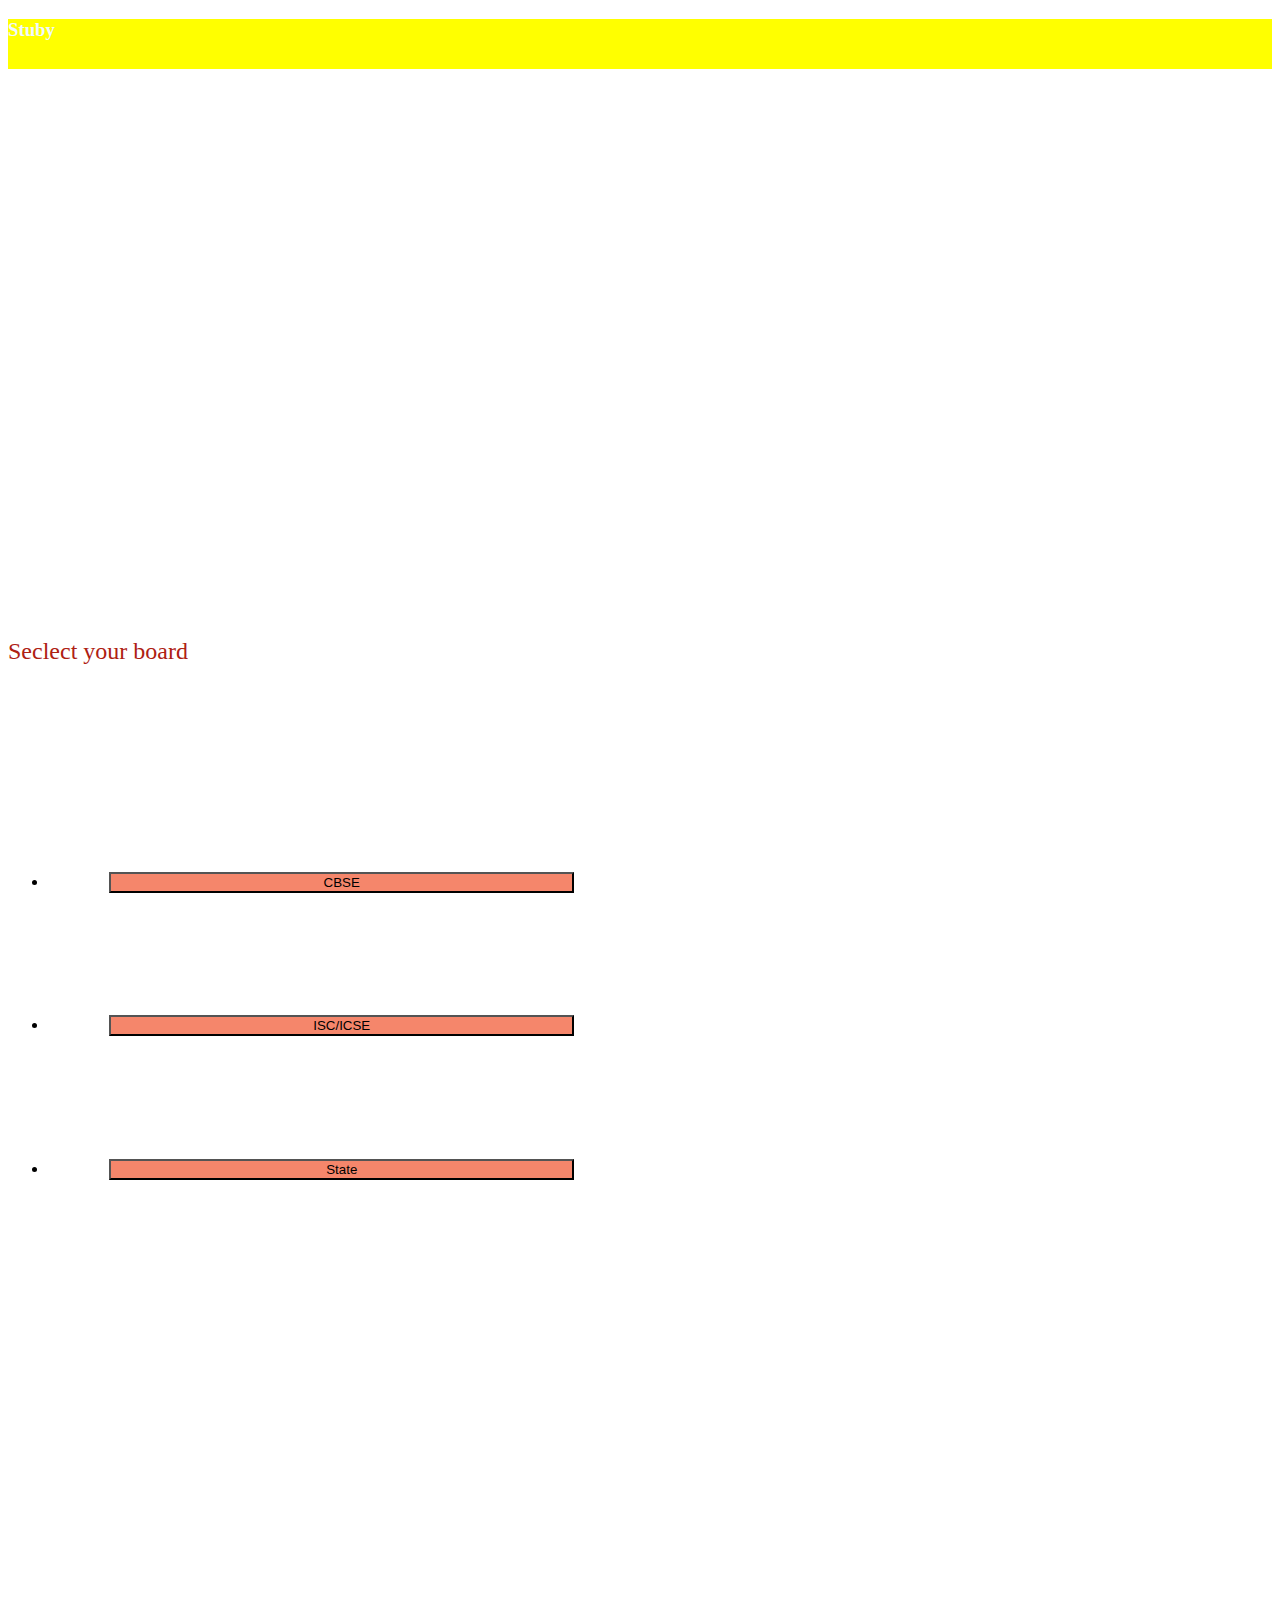
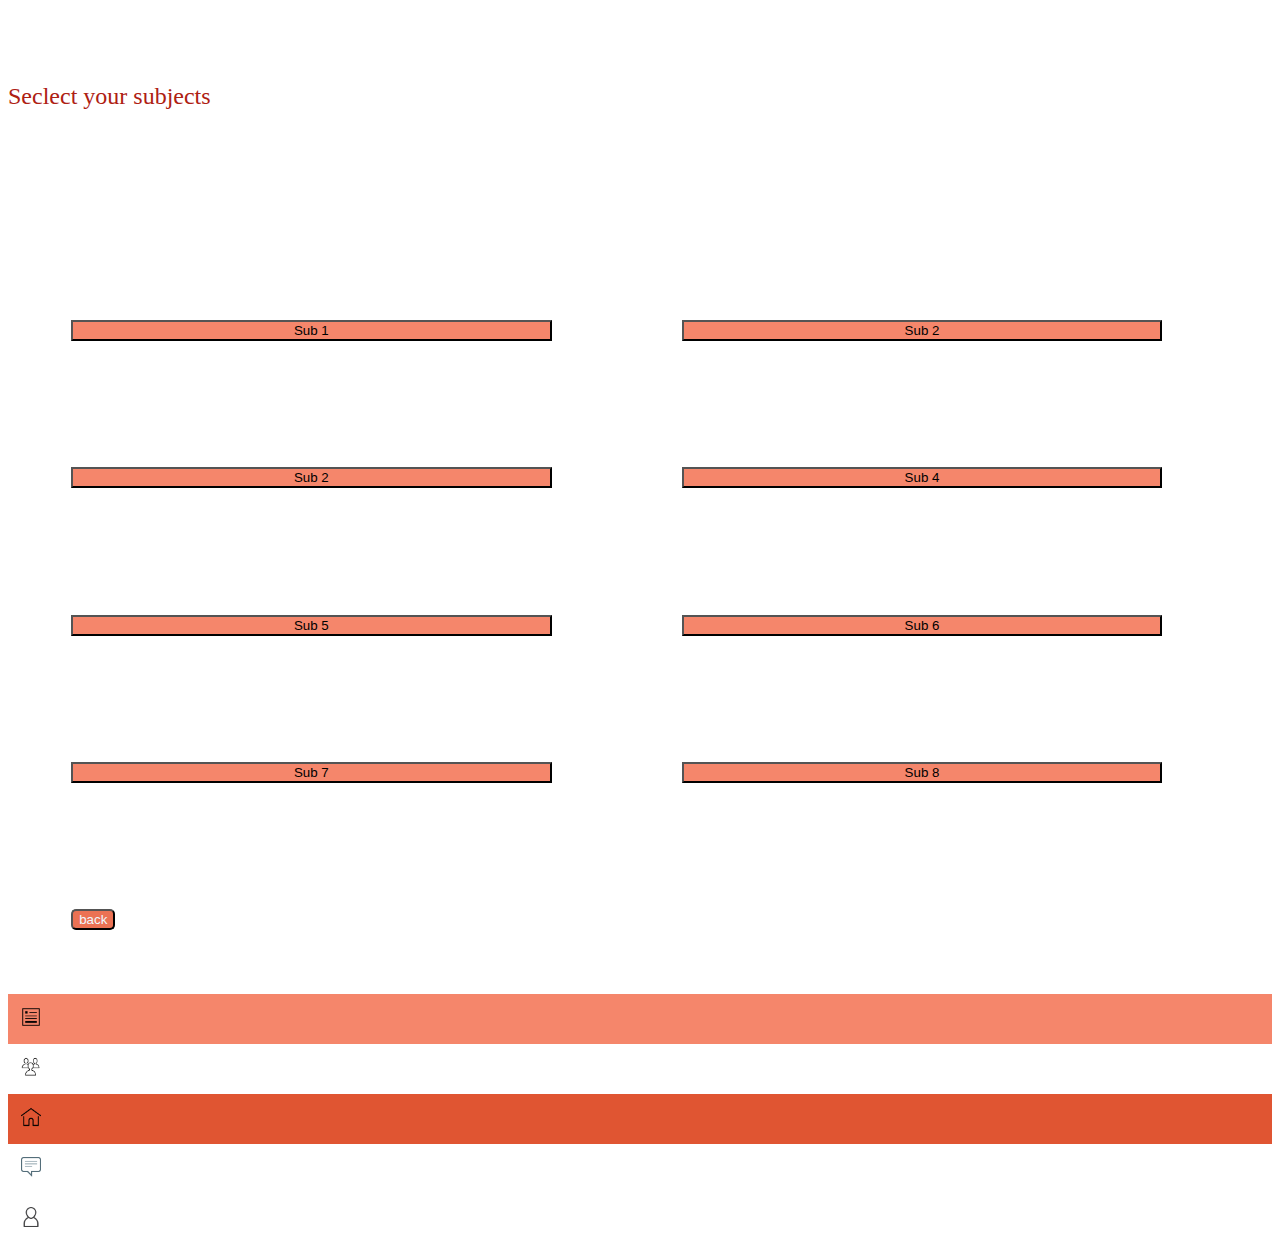
<file: index.html>
<!DOCTYPE html>
<html lang="en">

<head>
    <meta charset="UTF-8">
    <meta http-equiv="X-UA-Compatible" content="IE=edge">
    <meta name="viewport" content="width=device-width, initial-scale=1.0">
    <title>Ltuby</title>
    <link rel="stylesheet" href="index.css">
    <link rel="stylesheet" href="index.css">
    <link rel="stylesheet" href="https://cdn.jsdelivr.net/npm/bootstrap@4.6.0/dist/css/bootstrap.min.css"
        integrity="sha384-B0vP5xmATw1+K9KRQjQERJvTumQW0nPEzvF6L/Z6nronJ3oUOFUFpCjEUQouq2+l" crossorigin="anonymous">
    <script src="https://code.jquery.com/jquery-3.5.1.slim.min.js"
        integrity="sha384-DfXdz2htPH0lsSSs5nCTpuj/zy4C+OGpamoFVy38MVBnE+IbbVYUew+OrCXaRkfj"
        crossorigin="anonymous"></script>
    <script src="https://cdn.jsdelivr.net/npm/bootstrap@4.6.0/dist/js/bootstrap.bundle.min.js"
        integrity="sha384-Piv4xVNRyMGpqkS2by6br4gNJ7DXjqk09RmUpJ8jgGtD7zP9yug3goQfGII0yAns"
        crossorigin="anonymous"></script>

    <link rel="stylesheet" href="index.css">
</head>

<body>
    <!-- top name start  -->
    <div id="top" class="fixed-top shadow">
        <h3 class="pl-2 pt-1">Stuby</h3>
    </div>
    <!-- top name end -->



    <!-- main content start -->
    <!-- Board start -->
  <show id="showme">
    <div  id="mainmain" style="margin-top :45%;"class="container-fluid  text-center">
        <h2 id="small_headings" class="" style=" padding-bottom: 10%;">Seclect your board</h2>
        <div class="">
            <ul class="list-unstyled" >
                <li><button onclick="btn2()" id="btnm" type="button" class="btn btn-primary btn-lg">CBSE</button></li>
                <li><button onclick="btn2()" id="btnm" type="button" class="btn btn-primary btn-lg">ISC/ICSE</button></li>
                <li><button onclick="btn2()" id="btnm" type="button" class="btn btn-primary btn-lg">State</button></li>
               
            </ul>
        </div>
    </div>
  </show>
  
  <show id="sub" class="d-none">
    
    <div  id="mainmain" style="margin-top :35%;"class="container-fluid  text-center">
       
        <h2 id="small_headings" class="" style=" padding-bottom: 10%;">Seclect your subjects</h2>      
    </div>

       
        <button id="btnm" type="button" class="btn btn-primary btn-lg ">Sub 1</button>
        <button id="btnm" type="button" class="btn btn-primary btn-lg">Sub 2</button>
        <button id="btnm" type="button" class="btn btn-primary btn-lg">Sub 2</button>
        <button id="btnm" type="button" class="btn btn-primary btn-lg">Sub 4</button>
        <button id="btnm" type="button" class="btn btn-primary btn-lg">Sub 5</button>
        <button id="btnm" type="button" class="btn btn-primary btn-lg">Sub 6</button>
        <button id="btnm" type="button" class="btn btn-primary btn-lg">Sub 7</button>
        <button id="btnm" type="button" class="btn btn-primary btn-lg">Sub 8</button>
        <button onclick="back()" type="button" id="bckbtn"> back</button>

  </show>
 
  <!-- <button id="btnm" onclick="show('Frist button')" type="button">Click ME</button> -->
    <!-- Board end -->
    



    <!-- Subjet start -->

    <!-- subjet end -->

    <!-- main content ends -->





    <!-- bottm navigation start -->
    <div id="Nav" class="row text-center fixed-bottom border-dark shadow">

        <div onclick="feed()" id="hov" class="col-2 my-auto"><a href="feed.html"><img id="icon"
                    src="Images\feed.png"></a></div>

        <div onclick="councle()" id="hov" class="col-2 my-auto bg-ino"><a href="councle.html"><img id="icon"
                    src="Images\person.png"> </a></div>

        <div style="background-color:  #e05532;" id="hov" class="col-4 my-auto"> <a href="index.html"><img id="icon"
                    src="Images\home.png"></a> </div>
        <div id="hov" class="col-2 my-auto bg-"><a href="chat.html"><img id="icon" src="Images\chats.png"></a> </div>
        <div id="hov" class="col-2 my-auto"><a href="profile.html"><img id="icon" src="Images\acc.png"></a></div>
    </div>
    <!-- bottom navigation end -->

    <script src="index.js"></script>
</body>

</html>
</file>
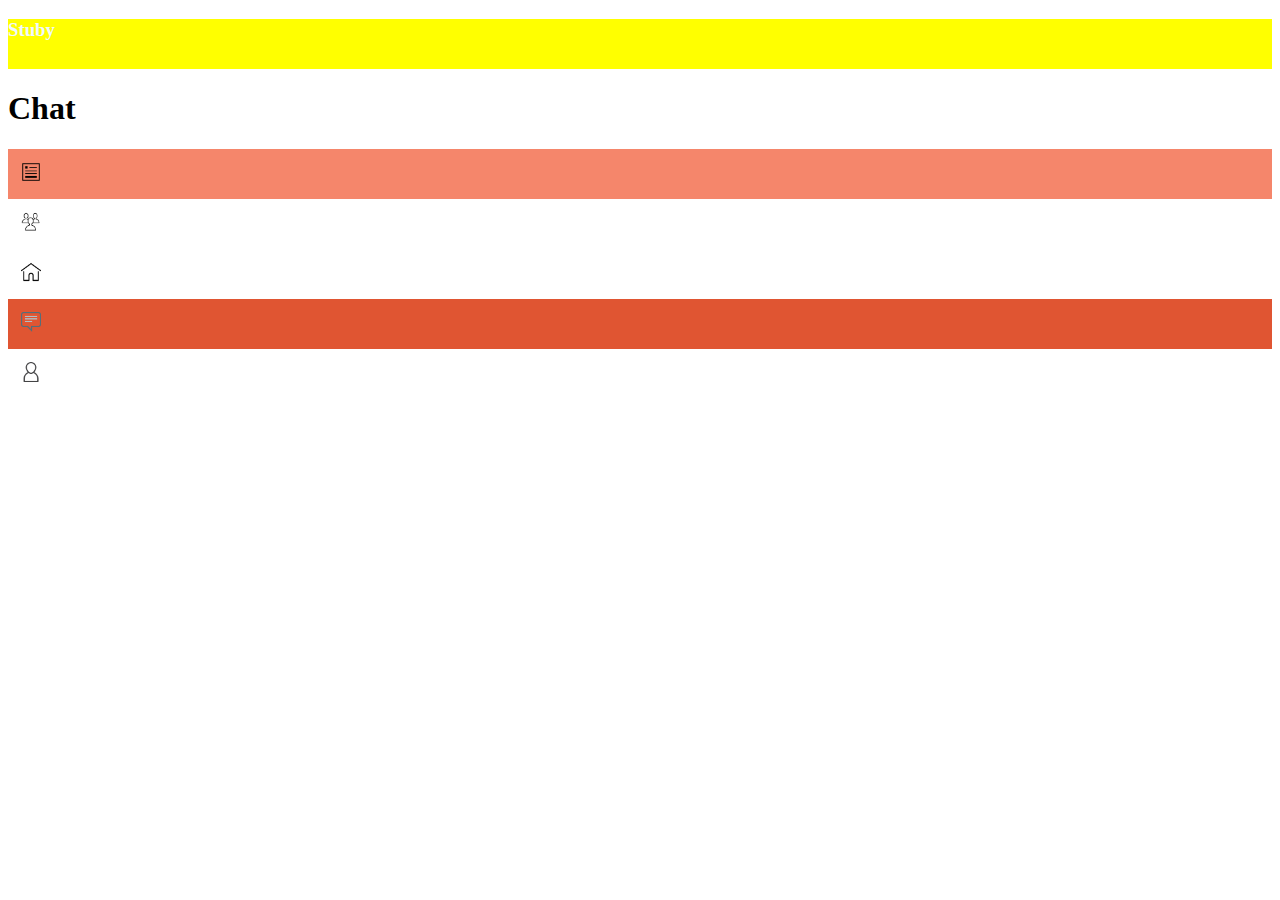
<file: chat.html>
<!DOCTYPE html>
<html lang="en">

<head>
    <meta charset="UTF-8">
    <meta http-equiv="X-UA-Compatible" content="IE=edge">
    <meta name="viewport" content="width=device-width, initial-scale=1.0">
    <title>Stuby</title>

    <link rel="stylesheet" href="index.css">
    <link rel="stylesheet" href="https://cdn.jsdelivr.net/npm/bootstrap@4.6.0/dist/css/bootstrap.min.css"
        integrity="sha384-B0vP5xmATw1+K9KRQjQERJvTumQW0nPEzvF6L/Z6nronJ3oUOFUFpCjEUQouq2+l" crossorigin="anonymous">
    <script src="https://code.jquery.com/jquery-3.5.1.slim.min.js"
        integrity="sha384-DfXdz2htPH0lsSSs5nCTpuj/zy4C+OGpamoFVy38MVBnE+IbbVYUew+OrCXaRkfj"
        crossorigin="anonymous"></script>
    <script src="https://cdn.jsdelivr.net/npm/bootstrap@4.6.0/dist/js/bootstrap.bundle.min.js"
        integrity="sha384-Piv4xVNRyMGpqkS2by6br4gNJ7DXjqk09RmUpJ8jgGtD7zP9yug3goQfGII0yAns"
        crossorigin="anonymous"></script>

    <link rel="stylesheet" href="index.css">
</head>

<body>
    <!-- top name start  -->
    <div id="top" class="">
        <h3 class="pl-2 pt-1">Stuby</h3>
    </div>
    <!-- top name end -->

    <!-- main content start -->
    <h1>Chat</h1>
    <!-- main content ends -->


   <!-- bottm navigation start -->
    <div id="Nav" class="row text-center fixed-bottom border-dark">
        
        <div  onclick="feed()" id="hov"class="col-2 my-auto" ><a href="feed.html"><img id="icon" src="Images\feed.png"></a></div>

        <div onclick="councle()" id="hov"class="col-2 my-auto bg-ino"><a href="councle.html"><img id="icon" src="Images\person.png"> </a></div>

        <div id="hov"class="col-4 my-auto"> <a href="index.html"><img id="icon" src="Images\home.png"></a> </div>
        <div style="background-color:  #e05532;" id="hov"class="col-2 my-auto bg-"><a href="chat.html"><img id="icon" src="Images\chats.png"></a> </div>
        <div id="hov"class="col-2 my-auto"><a href="profile.html"><img id="icon" src="Images\acc.png"></a></div>
    </div>
    <!-- bottom navigation end -->

    <script src="index.js"></script>
</body>

</html>
</file>
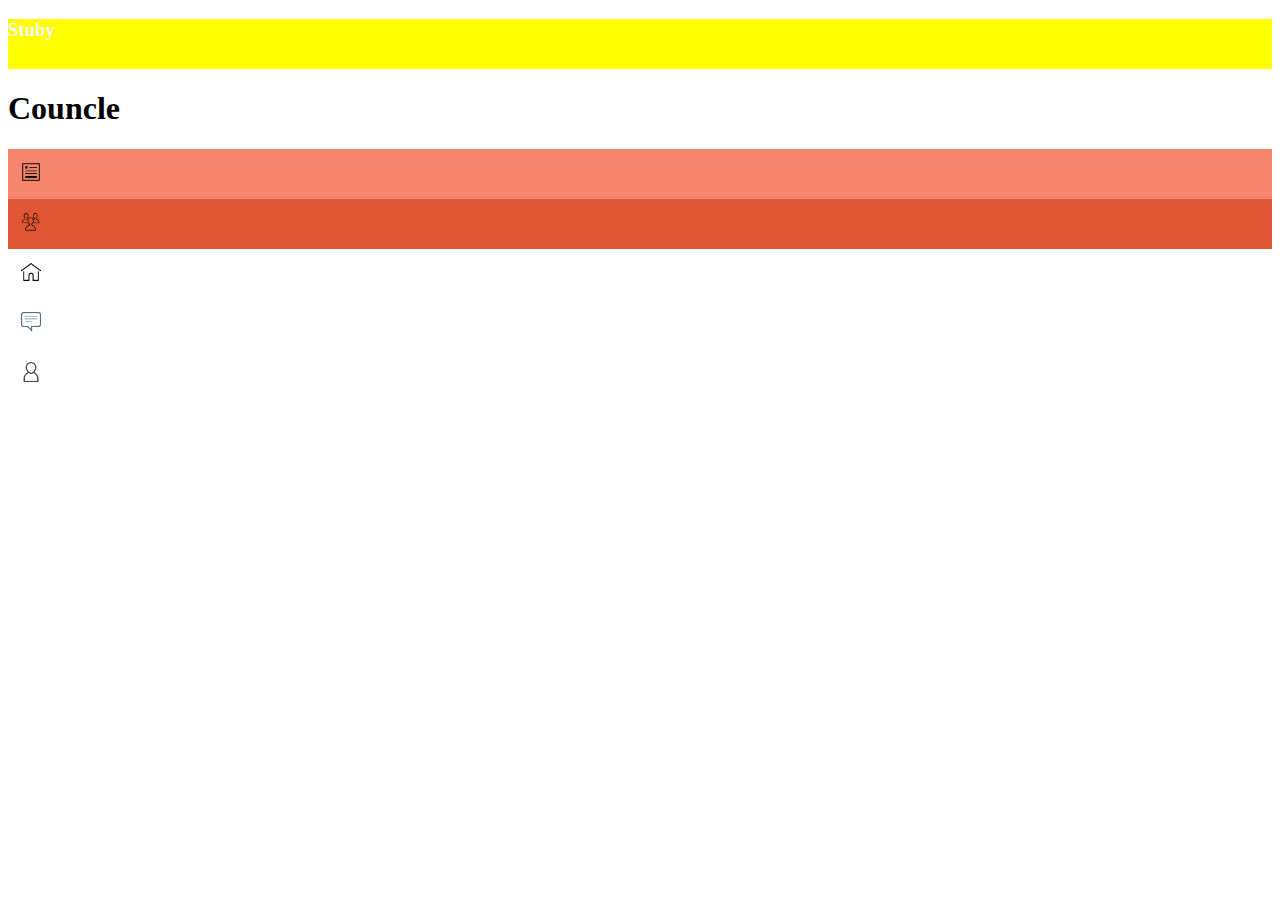
<file: councle.html>
<!DOCTYPE html>
<html lang="en">

<head>
    <meta charset="UTF-8">
    <meta http-equiv="X-UA-Compatible" content="IE=edge">
    <meta name="viewport" content="width=device-width, initial-scale=1.0">
    <title>Stuby</title>

    <link rel="stylesheet" href="index.css">
    <link rel="stylesheet" href="https://cdn.jsdelivr.net/npm/bootstrap@4.6.0/dist/css/bootstrap.min.css"
        integrity="sha384-B0vP5xmATw1+K9KRQjQERJvTumQW0nPEzvF6L/Z6nronJ3oUOFUFpCjEUQouq2+l" crossorigin="anonymous">
    <script src="https://code.jquery.com/jquery-3.5.1.slim.min.js"
        integrity="sha384-DfXdz2htPH0lsSSs5nCTpuj/zy4C+OGpamoFVy38MVBnE+IbbVYUew+OrCXaRkfj"
        crossorigin="anonymous"></script>
    <script src="https://cdn.jsdelivr.net/npm/bootstrap@4.6.0/dist/js/bootstrap.bundle.min.js"
        integrity="sha384-Piv4xVNRyMGpqkS2by6br4gNJ7DXjqk09RmUpJ8jgGtD7zP9yug3goQfGII0yAns"
        crossorigin="anonymous"></script>

    <link rel="stylesheet" href="index.css">
</head>

<body>
    <!-- top name start  -->
    <div id="top" class="">
        <h3 class="pl-2 pt-1">Stuby</h3>
    </div>
    <!-- top name end -->

    <!-- main content start -->
    <h1>Councle</h1>
    <!-- main content ends -->


   <!-- bottm navigation start -->
    <div id="Nav" class="row text-center fixed-bottom border-dark">
        
        <div onclick="feed()" id="hov"class="col-2 my-auto" ><a href="feed.html"><img id="icon" src="Images\feed.png"></a></div>

        <div style="background-color:  #e05532;" onclick="councle()" id="hov"class="col-2 my-auto bg-ino"><a href="councle.html"><img id="icon" src="Images\person.png"> </a></div>

        <div id="hov"class="col-4 my-auto"> <a href="index.html"><img id="icon" src="Images\home.png"></a> </div>
        <div id="hov"class="col-2 my-auto bg-"><a href="chat.html"><img id="icon" src="Images\chats.png"></a> </div>
        <div id="hov"class="col-2 my-auto"><a href="profile.html"><img id="icon" src="Images\acc.png"></a></div>
    </div>
    <!-- bottom navigation end -->

    <script src="index.js"></script>
</body>

</html>
</file>
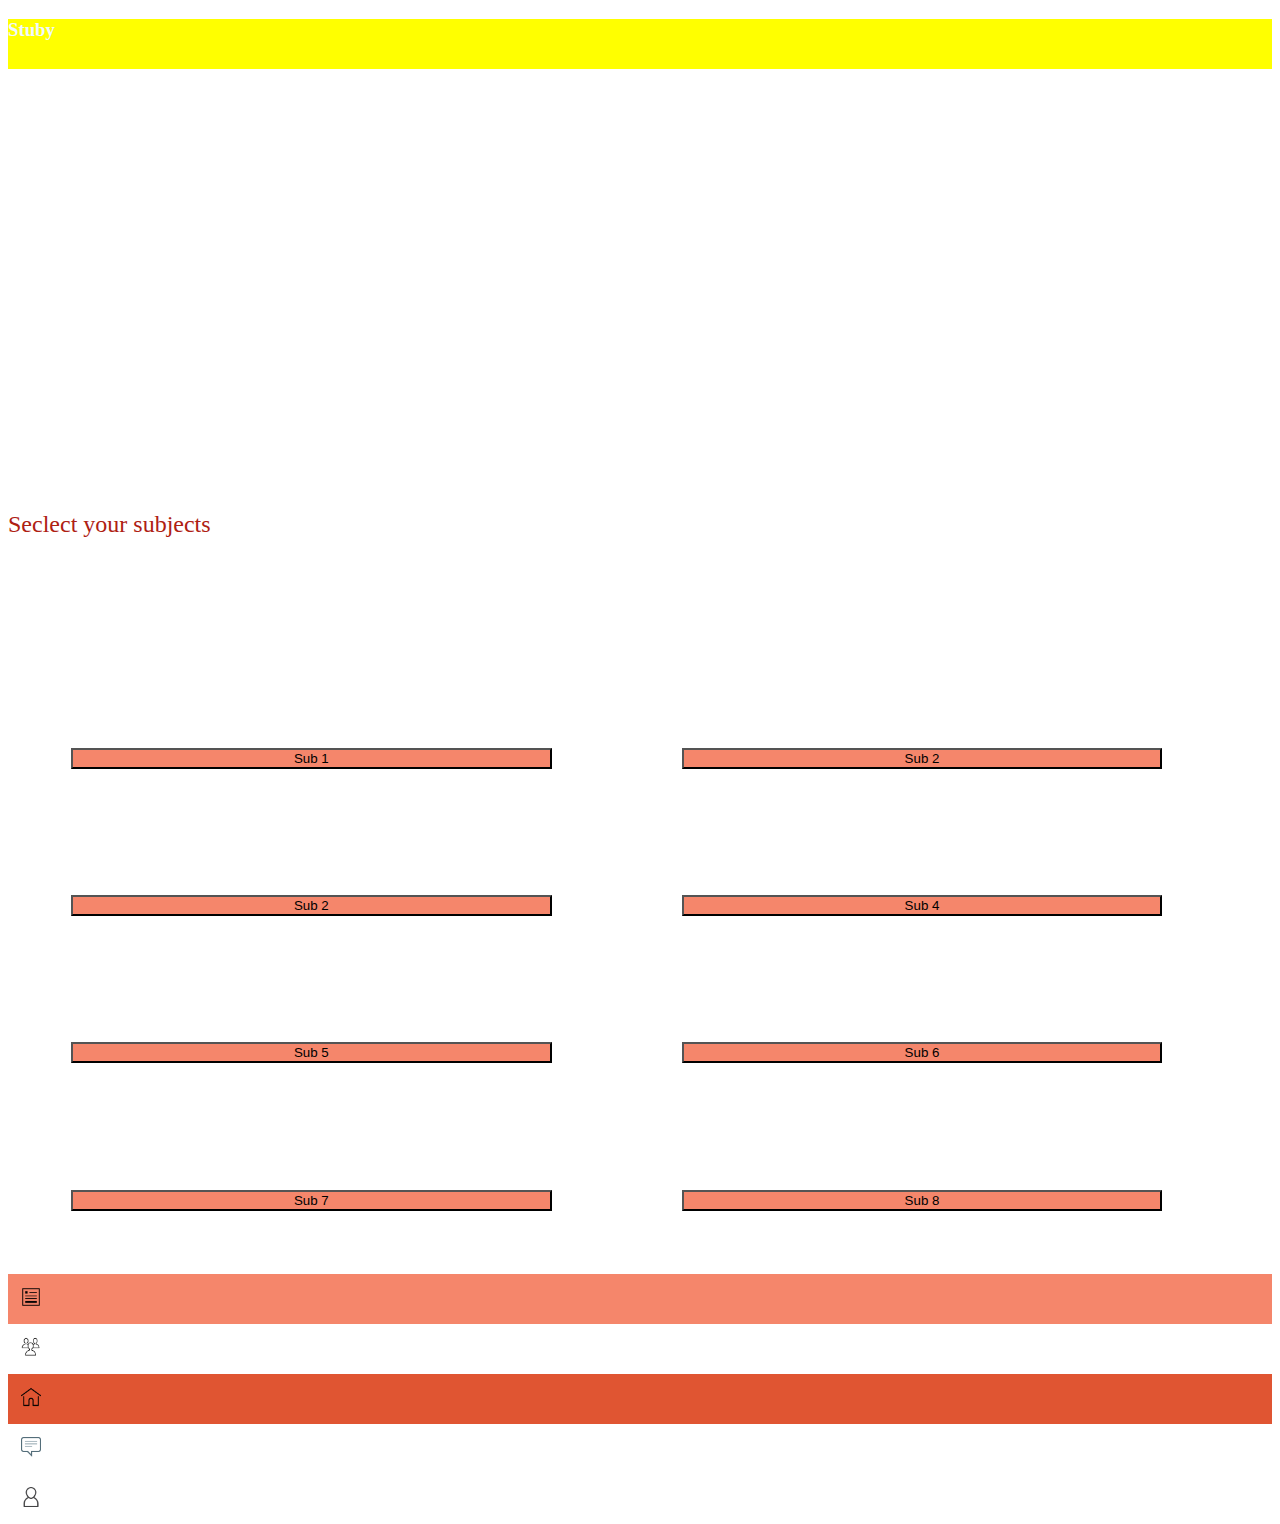
<file: element.html>
<!DOCTYPE html>
<html lang="en">

<head>
    <meta charset="UTF-8">
    <meta http-equiv="X-UA-Compatible" content="IE=edge">
    <meta name="viewport" content="width=device-width, initial-scale=1.0">
    <title>Elements</title>
    <link rel="stylesheet" href="index.css">
    <link rel="stylesheet" href="index.css">
    <link rel="stylesheet" href="https://cdn.jsdelivr.net/npm/bootstrap@4.6.0/dist/css/bootstrap.min.css"
        integrity="sha384-B0vP5xmATw1+K9KRQjQERJvTumQW0nPEzvF6L/Z6nronJ3oUOFUFpCjEUQouq2+l" crossorigin="anonymous">
    <script src="https://code.jquery.com/jquery-3.5.1.slim.min.js"
        integrity="sha384-DfXdz2htPH0lsSSs5nCTpuj/zy4C+OGpamoFVy38MVBnE+IbbVYUew+OrCXaRkfj"
        crossorigin="anonymous"></script>
    <script src="https://cdn.jsdelivr.net/npm/bootstrap@4.6.0/dist/js/bootstrap.bundle.min.js"
        integrity="sha384-Piv4xVNRyMGpqkS2by6br4gNJ7DXjqk09RmUpJ8jgGtD7zP9yug3goQfGII0yAns"
        crossorigin="anonymous"></script>

    <link rel="stylesheet" href="index.css">
</head>

<body>
    <!-- top name start  -->
    <div id="top" class="fixed-top shadow">
        <h3 class="pl-2 pt-1">Stuby</h3>
    </div>
    <!-- top name end -->



    <!-- main content start -->
    <!-- Board start -->
  <show id="sub">
    <div  id="mainmain" style="margin-top :35%;"class="container-fluid  text-center">
        <h2 id="small_headings" class="" style=" padding-bottom: 10%;">Seclect your subjects</h2>      
    </div>

       
        <button id="btnm" type="button" class="btn btn-primary btn-lg ">Sub 1</button>
        <button id="btnm" type="button" class="btn btn-primary btn-lg">Sub 2</button>
        <button id="btnm" type="button" class="btn btn-primary btn-lg">Sub 2</button>
        <button id="btnm" type="button" class="btn btn-primary btn-lg">Sub 4</button>
        <button id="btnm" type="button" class="btn btn-primary btn-lg">Sub 5</button>
        <button id="btnm" type="button" class="btn btn-primary btn-lg">Sub 6</button>
        <button id="btnm" type="button" class="btn btn-primary btn-lg">Sub 7</button>
        <button id="btnm" type="button" class="btn btn-primary btn-lg">Sub 8</button>
        
  </show>

  <!-- <button id="btnm" onclick="show('Frist button')" type="button">Click ME</button> -->
    <!-- Board end -->
    



    <!-- Subjet start -->

    <!-- subjet end -->

    <!-- main content ends -->





    <!-- bottm navigation start -->
    <div id="Nav" class="row text-center fixed-bottom border-dark shadow">

        <div onclick="feed()" id="hov" class="col-2 my-auto"><a href="feed.html"><img id="icon"
                    src="Images\feed.png"></a></div>

        <div onclick="councle()" id="hov" class="col-2 my-auto bg-ino"><a href="councle.html"><img id="icon"
                    src="Images\person.png"> </a></div>

        <div style="background-color:  #e05532;" id="hov" class="col-4 my-auto"> <a href="index.html"><img id="icon"
                    src="Images\home.png"></a> </div>
        <div id="hov" class="col-2 my-auto bg-"><a href="chat.html"><img id="icon" src="Images\chats.png"></a> </div>
        <div id="hov" class="col-2 my-auto"><a href="profile.html"><img id="icon" src="Images\acc.png"></a></div>
    </div>
    <!-- bottom navigation end -->

    <script src="index.js"></script>
</body>

</html>
</file>
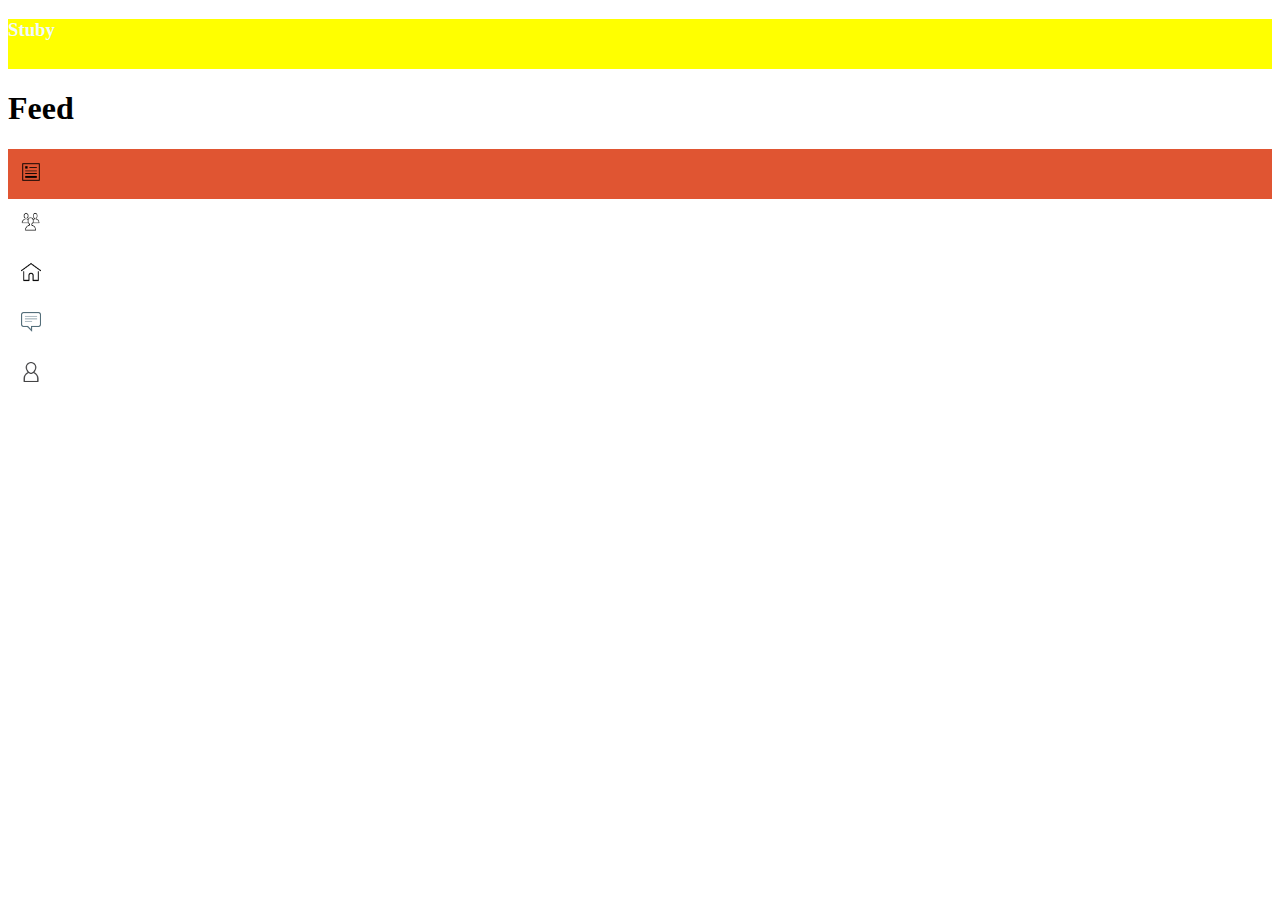
<file: feed.html>
<!DOCTYPE html>
<html lang="en">

<head>
    <meta charset="UTF-8">
    <meta http-equiv="X-UA-Compatible" content="IE=edge">
    <meta name="viewport" content="width=device-width, initial-scale=1.0">
    <title>Stuby</title>

    <link rel="stylesheet" href="index.css">
    <link rel="stylesheet" href="https://cdn.jsdelivr.net/npm/bootstrap@4.6.0/dist/css/bootstrap.min.css"
        integrity="sha384-B0vP5xmATw1+K9KRQjQERJvTumQW0nPEzvF6L/Z6nronJ3oUOFUFpCjEUQouq2+l" crossorigin="anonymous">
    <script src="https://code.jquery.com/jquery-3.5.1.slim.min.js"
        integrity="sha384-DfXdz2htPH0lsSSs5nCTpuj/zy4C+OGpamoFVy38MVBnE+IbbVYUew+OrCXaRkfj"
        crossorigin="anonymous"></script>
    <script src="https://cdn.jsdelivr.net/npm/bootstrap@4.6.0/dist/js/bootstrap.bundle.min.js"
        integrity="sha384-Piv4xVNRyMGpqkS2by6br4gNJ7DXjqk09RmUpJ8jgGtD7zP9yug3goQfGII0yAns"
        crossorigin="anonymous"></script>

    <link rel="stylesheet" href="index.css">
</head>

<body>
    <!-- top name start  -->
    <div id="top" class="">
        <h3 class="pl-2 pt-1">Stuby</h3>
    </div>
    <!-- top name end -->

    <!-- main content start -->
    <h1>Feed</h1>
    <!-- main content ends -->


   <!-- bottm navigation start -->
    <div id="Nav" class="row text-center fixed-bottom border-dark">
        
        <div style="background-color:  #e05532;" onclick="feed()" id="hov"class="col-2 my-auto" ><a href="feed.html"><img id="icon" src="Images\feed.png"></a></div>

        <div onclick="councle()" id="hov"class="col-2 my-auto bg-ino"><a href="councle.html"><img id="icon" src="Images\person.png"> </a></div>

        <div id="hov"class="col-4 my-auto"> <a href="index.html"><img id="icon" src="Images\home.png"></a> </div>
        <div id="hov"class="col-2 my-auto bg-"><a href="chat.html"><img id="icon" src="Images\chats.png"></a> </div>
        <div id="hov"class="col-2 my-auto"><a href="profile.html"><img id="icon" src="Images\acc.png"></a></div>
    </div>
    <!-- bottom navigation end -->

    <script src="index.js"></script>
</body>

</html>
</file>
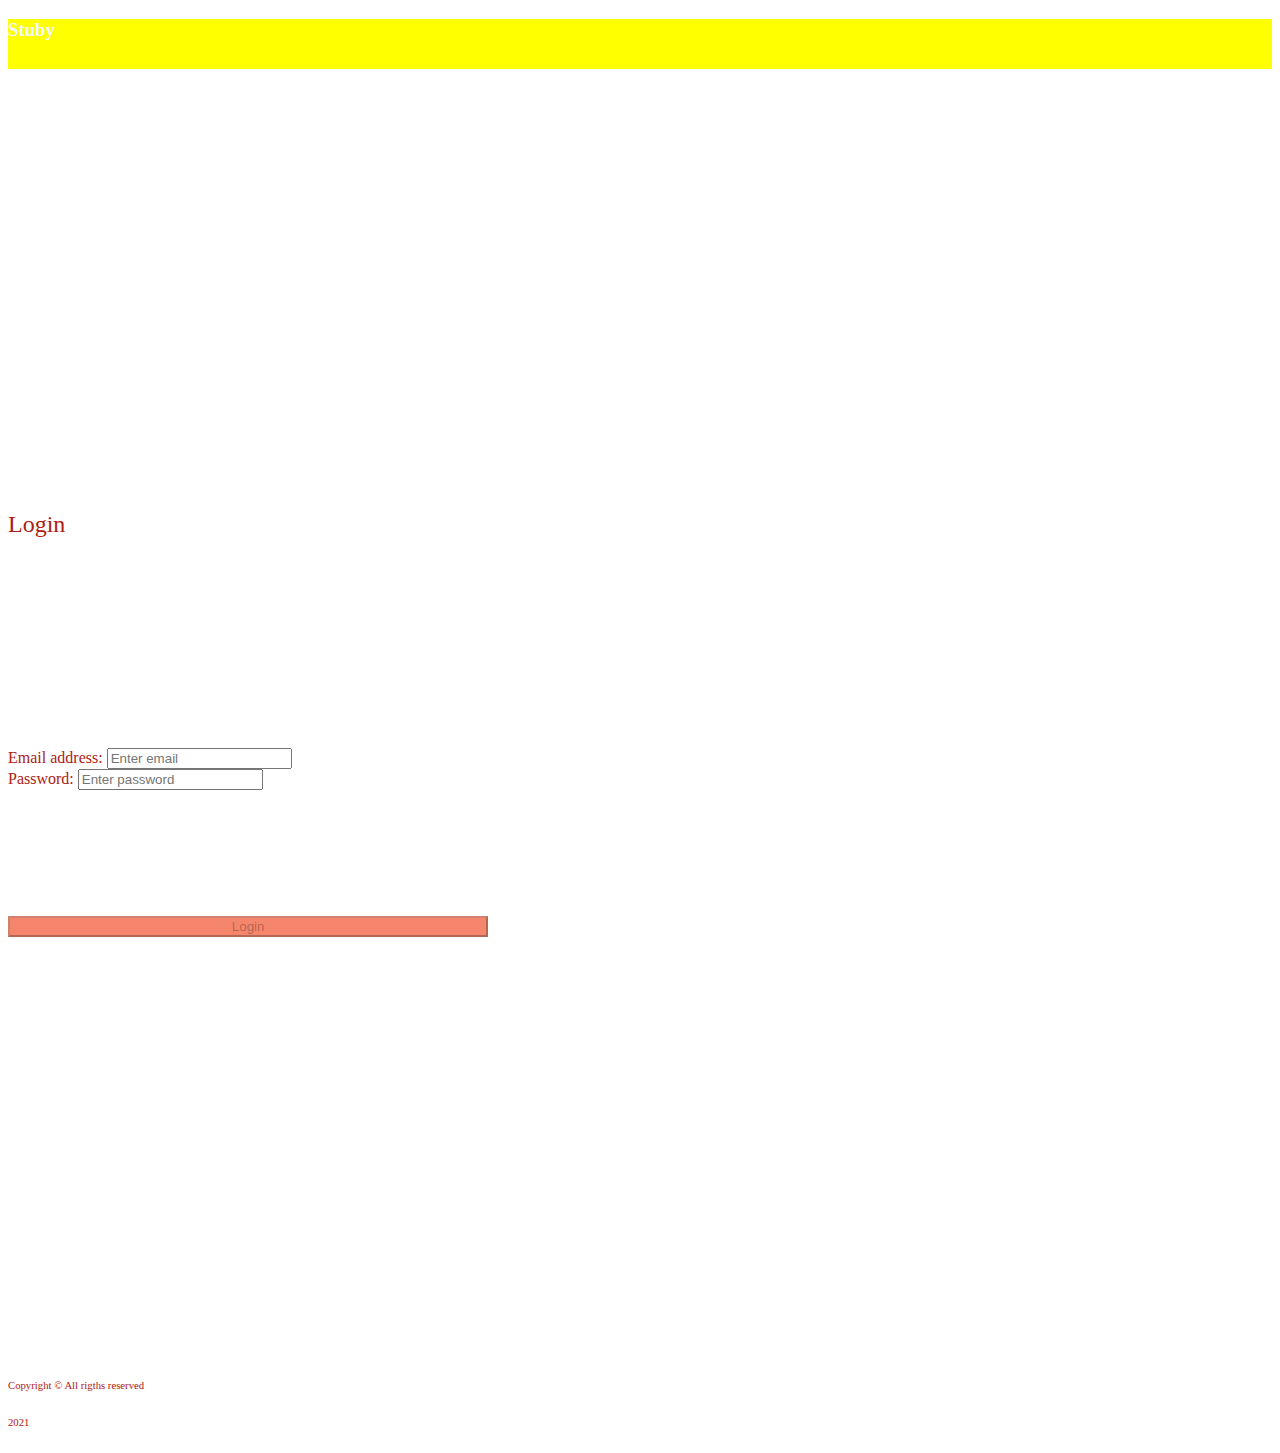
<file: Login.html>
<!DOCTYPE html>
<html lang="en">

<head>
    <meta charset="UTF-8">
    <meta http-equiv="X-UA-Compatible" content="IE=edge">
    <meta name="viewport" content="width=device-width, initial-scale=1.0">
    <title>Login</title>
    <link rel="stylesheet" href="index.css">
    <link rel="stylesheet" href="index.css">
    <link rel="stylesheet" href="https://cdn.jsdelivr.net/npm/bootstrap@4.6.0/dist/css/bootstrap.min.css"
        integrity="sha384-B0vP5xmATw1+K9KRQjQERJvTumQW0nPEzvF6L/Z6nronJ3oUOFUFpCjEUQouq2+l" crossorigin="anonymous">
    <script src="https://code.jquery.com/jquery-3.5.1.slim.min.js"
        integrity="sha384-DfXdz2htPH0lsSSs5nCTpuj/zy4C+OGpamoFVy38MVBnE+IbbVYUew+OrCXaRkfj"
        crossorigin="anonymous"></script>
    <script src="https://cdn.jsdelivr.net/npm/bootstrap@4.6.0/dist/js/bootstrap.bundle.min.js"
        integrity="sha384-Piv4xVNRyMGpqkS2by6br4gNJ7DXjqk09RmUpJ8jgGtD7zP9yug3goQfGII0yAns"
        crossorigin="anonymous"></script>

    <link rel="stylesheet" href="index.css">
</head>

<body>
    <!-- top name start  -->
    <div id="top" class="fixed-top shadow">
        <h3 class="pl-2 pt-1">Stuby</h3>
    </div>
    <!-- top name end -->



    <!-- main content start -->
    <div id="mainmain" style="margin-top: 35%;" class="container-fluid">
        <h2 id="small_headings" class="" style="padding-bottom: 15%;">Login</h2>
        <form action="/action_page.php">
            <div class="form-group">
                <label id="small_headings" for="email">Email address:</label>
                <input type="email" class="form-control" placeholder="Enter email" id="email">
            </div>
            <div class="form-group">
                <label id="small_headings" for="pwd">Password:</label>
                <input type="password" class="form-control" placeholder="Enter password" id="pwd">
            </div>
            <button id="btnm" style="margin:10% 0% ;" type="submit" class="btn btn-lg btn-primary shadow"
                disabled>Login</button>
        </form>

      <div>
        <h6 id="small_headings" style="margin-top: 25%;" class="text-center">Copyright &copy    All rigths reserved</h6>
        <h6 id="small_headings"  class="text-center">2021</h6>
      </div>
    </div>

    <!-- main content ends -->





    <!-- bottm navigation start -->
    
            <!-- bottom navigation end -->

            <script src="index.js"></script>
</body>

</html>
</file>
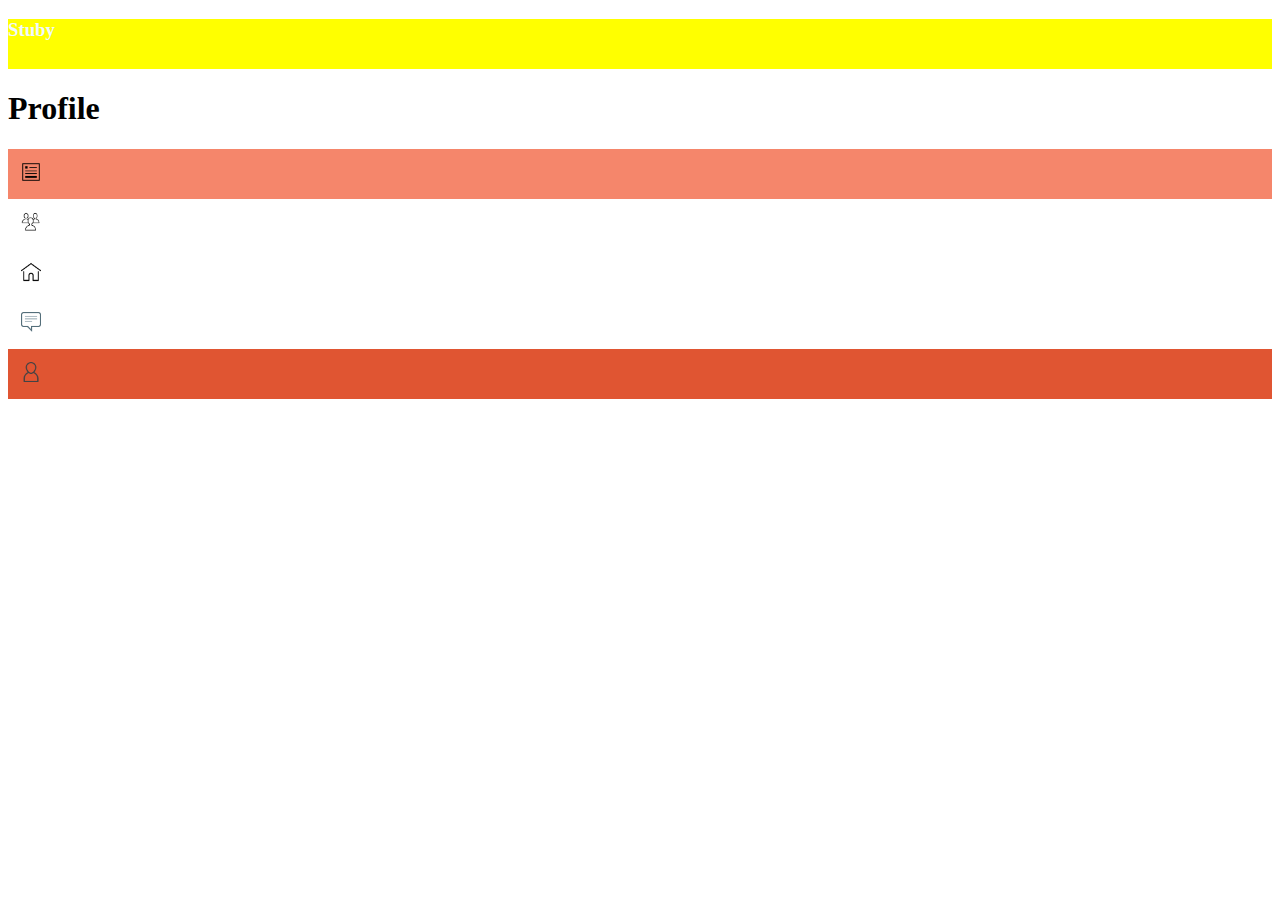
<file: profile.html>
<!DOCTYPE html>
<html lang="en">

<head>
    <meta charset="UTF-8">
    <meta http-equiv="X-UA-Compatible" content="IE=edge">
    <meta name="viewport" content="width=device-width, initial-scale=1.0">
    <title>Stuby</title>

    <link rel="stylesheet" href="index.css">
    <link rel="stylesheet" href="https://cdn.jsdelivr.net/npm/bootstrap@4.6.0/dist/css/bootstrap.min.css"
        integrity="sha384-B0vP5xmATw1+K9KRQjQERJvTumQW0nPEzvF6L/Z6nronJ3oUOFUFpCjEUQouq2+l" crossorigin="anonymous">
    <script src="https://code.jquery.com/jquery-3.5.1.slim.min.js"
        integrity="sha384-DfXdz2htPH0lsSSs5nCTpuj/zy4C+OGpamoFVy38MVBnE+IbbVYUew+OrCXaRkfj"
        crossorigin="anonymous"></script>
    <script src="https://cdn.jsdelivr.net/npm/bootstrap@4.6.0/dist/js/bootstrap.bundle.min.js"
        integrity="sha384-Piv4xVNRyMGpqkS2by6br4gNJ7DXjqk09RmUpJ8jgGtD7zP9yug3goQfGII0yAns"
        crossorigin="anonymous"></script>

    <link rel="stylesheet" href="index.css">
</head>

<body>
    <!-- top name start  -->
    <div id="top" class="">
        <h3 class="pl-2 pt-1">Stuby</h3>
    </div>
    <!-- top name end -->

    <!-- main content start -->
    <h1>Profile</h1>
    <!-- main content ends -->


   <!-- bottm navigation start -->
    <div id="Nav" class="row text-center fixed-bottom border-dark">
        
        <div  onclick="feed()" id="hov"class="col-2 my-auto" ><a href="feed.html"><img id="icon" src="Images\feed.png"></a></div>

        <div onclick="councle()" id="hov"class="col-2 my-auto bg-ino"><a href="councle.html"><img id="icon" src="Images\person.png"> </a></div>

        <div  id="hov"class="col-4 my-auto"> <a href="index.html"><img id="icon" src="Images\home.png"></a> </div>
        <div id="hov"class="col-2 my-auto bg-"><a href="chat.html"><img id="icon" src="Images\chats.png"></a> </div>
        <div style="background-color:  #e05532;" id="hov"class="col-2 my-auto"><a href="profile.html"><img id="icon" src="Images\acc.png"></a></div>
    </div>
    <!-- bottom navigation end -->

    <script src="index.js"></script>
</body>

</html>
</file>
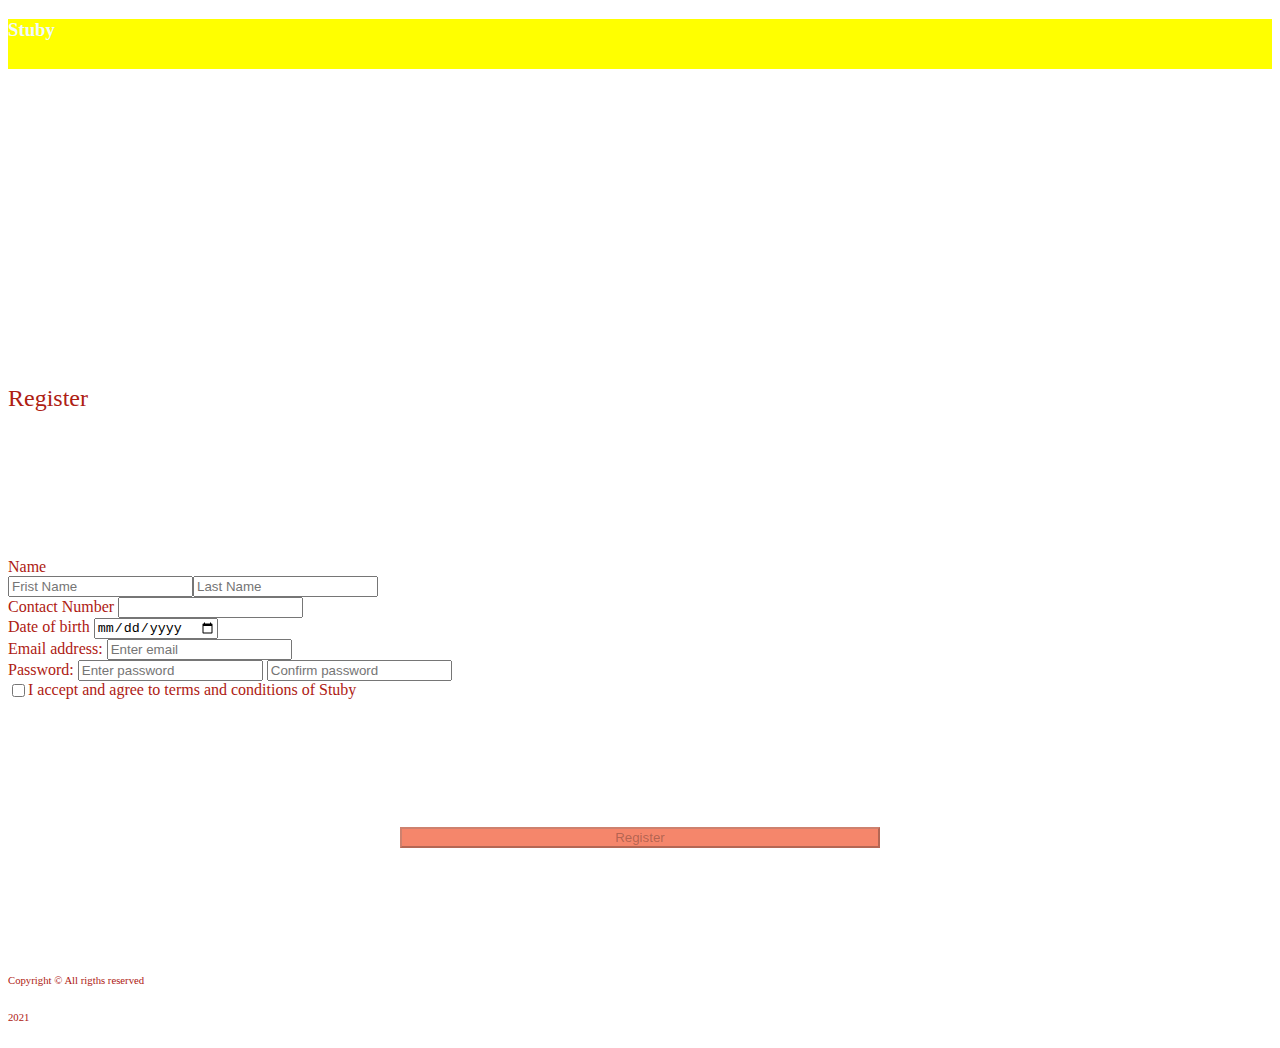
<file: register.html>
<!DOCTYPE html>
<html lang="en">

<head>
    <meta charset="UTF-8">
    <meta http-equiv="X-UA-Compatible" content="IE=edge">
    <meta name="viewport" content="width=device-width, initial-scale=1.0">
    <title>Register</title>
    <link rel="stylesheet" href="index.css">
    <link rel="stylesheet" href="index.css">
    <link rel="stylesheet" href="https://cdn.jsdelivr.net/npm/bootstrap@4.6.0/dist/css/bootstrap.min.css"
        integrity="sha384-B0vP5xmATw1+K9KRQjQERJvTumQW0nPEzvF6L/Z6nronJ3oUOFUFpCjEUQouq2+l" crossorigin="anonymous">
    <script src="https://code.jquery.com/jquery-3.5.1.slim.min.js"
        integrity="sha384-DfXdz2htPH0lsSSs5nCTpuj/zy4C+OGpamoFVy38MVBnE+IbbVYUew+OrCXaRkfj"
        crossorigin="anonymous"></script>
    <script src="https://cdn.jsdelivr.net/npm/bootstrap@4.6.0/dist/js/bootstrap.bundle.min.js"
        integrity="sha384-Piv4xVNRyMGpqkS2by6br4gNJ7DXjqk09RmUpJ8jgGtD7zP9yug3goQfGII0yAns"
        crossorigin="anonymous"></script>

    <link rel="stylesheet" href="index.css">
</head>

<body>
    <!-- top name start  -->
    <div id="top" class="fixed-top shadow">
        <h3 class="pl-2 pt-1">Stuby</h3>
    </div>
    <!-- top name end -->



    <!-- main content start -->
    <div id="mainmain" style="margin-top: 25%;" class="container-fluid">
        <h2 id="small_headings" class="" style="padding-bottom: 10%;">Register</h2>
        <form action="/action_page.php">
            <div class="form-group">
                <label id="small_headings" for="email">Name</label>
                <div style="display: flex;">
                    <input type="email" class="form-control mr-2" placeholder="Frist Name" id="email">
                    <input type="email" class="form-control" placeholder="Last Name" id="email">
                </div>
            </div>
            <div class="form-group">
                <label id="small_headings" for="email">Contact Number</label>
                <input type="email" class="form-control" id="email">
            </div>
            <div class="form-group">
                <label id="small_headings" for="email">Date of birth</label>
                <input type="date" class="form-control" id="email">
            </div>
            <div class="form-group">
                <label id="small_headings" for="email">Email address:</label>
                <input type="email" class="form-control" placeholder="Enter email" id="email">
            </div>
            <div class="form-group">
                <label id="small_headings" for="pwd">Password:</label>
                <input type="password" class="form-control" placeholder="Enter password" id="pwd">
                <input type="password" class="form-control mt-2" placeholder="Confirm password" id="pwd">
            </div>

            <div style="display: flex;" class="mt-5">
                <input id="chk" type="checkbox" class="mt-1 mr-2" id="email">
                <label id="small_headings" for="email">I accept and agree to terms and conditions of Stuby</label>
            </div>

            <center><button id="btnm" style="margin:10% 0% ;" type="submit" class="btn btn-lg btn-primary shadow "
                disabled>Register</button></center>

        </form>

        <div>
            <h6 id="small_headings" style="margin-top: 0%;" class="text-center">Copyright &copy All rigths reserved
            </h6>
            <h6 id="small_headings" class="text-center">2021</h6>
        </div>
    </div>

    <!-- main content ends -->
 




    <!-- bottm navigation start -->

    <!-- bottom navigation end -->

    <script src="index.js"></script>
</body>

</html>
</file>
<file: index.css>
body ::-webkit-scrollbar-thumb{
    background: transparent;
    color: brown;
}

#top
{
    height: 50px;
    background-color: yellow;
    color: aliceblue;
}
 
#Nav{
    background-color:  #f5866b;
    height: 50px;
}

::-webkit-scrollbar{
    width: 0px;
}

::-webkit-scrollbar-thumb{
    background: transparent;
}

#icon{
    width: 20px;
}

#hov:hover{
    background-color: #e05532;
    transition:  background-color 200ms;
}

#hov
{
    padding: 13px;
    border: 1px;
    border-style: none;
    border-color: rgb(226, 92, 15);
}
#hov:cl{
    background-color: #e05532;
}

#feed{
    display: none;
}

a:active{
    background-color: #e05532;
}

#small_headings
{
    color: #ae2012;
     font-weight: 200;
}

#btnm
{
    width: 38%;
    height: 6%;
    margin: 5%;
    background-color: #f5866b  ;
    font-weight: 200;

}
 
#btnm:hover
{
    background-color: #eb7254;   
}
#mainmain{
    margin-top:30%;
}

#bckbtn
{
    background-color: #eb7254; 
    margin: 5%;
    border-radius: 5px;
    color: aliceblue;
}
</file>
